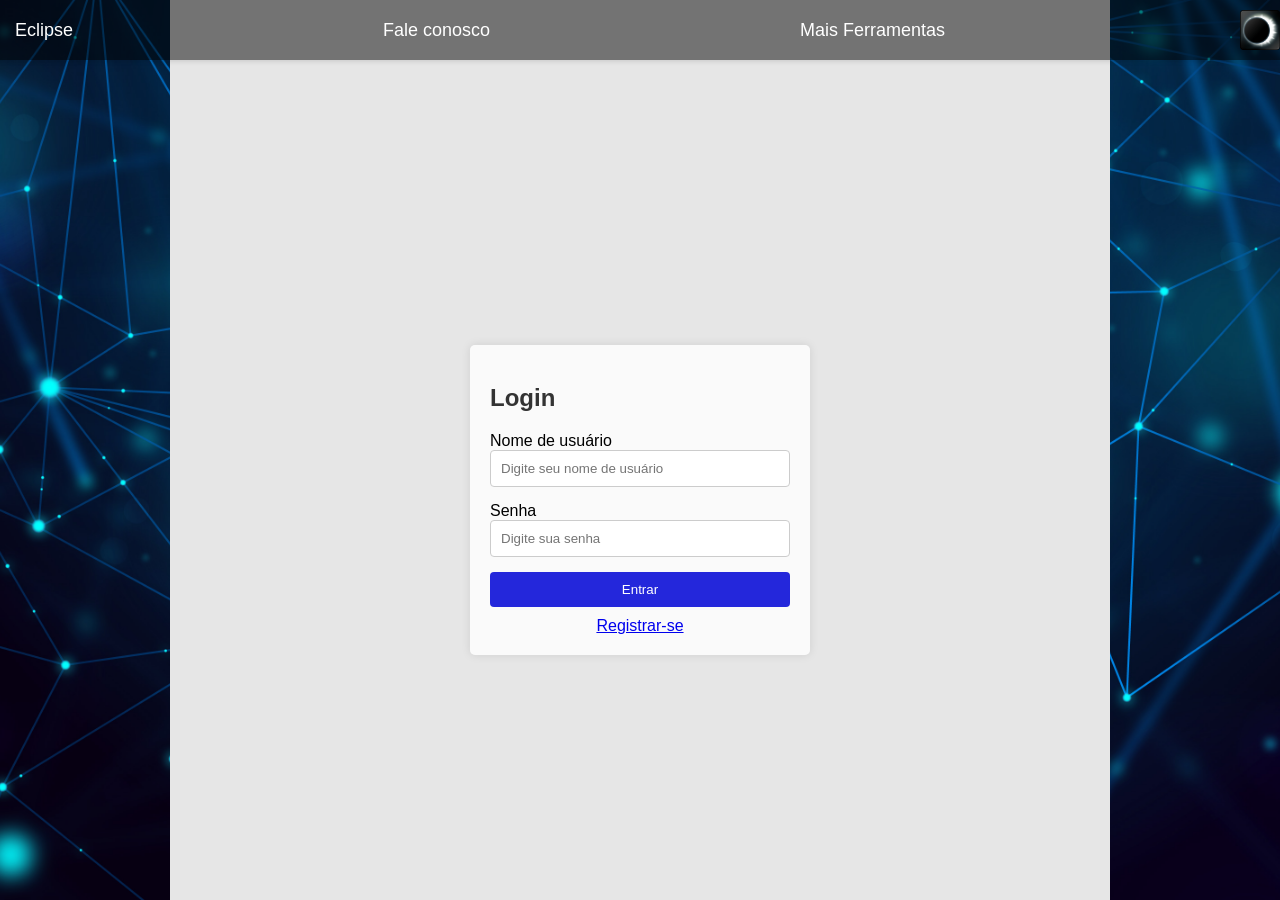
<file: Eclipse_Betta/index.html>
<!DOCTYPE html>
<html lang="pt-br">
<head>
    <meta charset="UTF-8">
    <meta name="viewport" content="width=device-width, initial-scale=1.0">
    <title>Eclipse</title>
    <style>
        @font-face {
    font-family: 'eclipse';
    src: url('aAbsoluteEmpire.otf') format('opentype'), url('aAbsoluteEmpire.ttf') format('truetype');
    font-weight: normal;
    font-style: normal;
}

body {
    background-color: white;
}
#body{
    font-family: Arial, sans-serif;
    background-color: #e6e6e6;
    display: flex;
    justify-content: center;
    align-items: center;
    height: 100vh;
    margin: 0;
}
.login-container {
    background-color: #fff;
    padding: 40px;
    border-radius: 7px;
    box-shadow: 0 0 10px rgba(0, 0, 0, 0.1);
    width: 700px;
    margin-left: 300px;
    margin-right: 300PX;
}
.login-container h2 {
    margin-bottom: 20px;
    color: #333;
}
.login-container input[type="text"],
.login-container input[type="password"] {
    width: 100%;
    padding: 10px;
    margin-bottom: 15px;
    border: 1px solid #ccc;
    border-radius: 4px;
    box-sizing: border-box;
}
.login-container input[type="submit"] {
    background-color: #2619e6;
    color: white;
    padding: 10px;
    border: none;
    border-radius: 4px;
    cursor: pointer;
    width: 100%;
}
.login-container input[type="submit"]:hover {
    background-color: #2158ce;
}
.login-container .register-link {
    margin-top: 10px;
    display: block;
    text-align: center;
}
/*.text{
    font-family: 'eclipse', Times, serif;
    padding: 30px;
    border-radius: 22px;
    font-size: 50px;
}*/
/*==============MENU===*/
body {
    font-family: Arial, sans-serif;
    background-image: url('Imagens/image.jpg'); /* Caminho para a sua imagem de fundo */
    background-size: cover; /* Ajusta a imagem para cobrir toda a tela */
    background-position: center; /* Centraliza a imagem */
    background-repeat: no-repeat; /* Evita a repetição da imagem */
    display: flex;
    justify-content: center;
    align-items: center;
    height: 100vh;
    margin: 0;
    flex-direction: column;
}

header {
    display: flex;
    justify-content: space-between;
    align-items: center;
    background-color: rgba(0, 0, 0, 0.5); /* Fundo semi-transparente */
    padding: 10px 20px;
    width: 100%;
    box-shadow: 0 2px 4px rgba(0, 0, 0, 0.1);
    position: fixed; /* Fixa o menu no topo */
    top: 0;
    z-index: 1000; /* Garante que o menu fique acima de outros elementos */
}

header a {
    color: #fff;
    text-decoration: none;
    margin: 0 15px;
    font-size: 18px;
}

header a:hover {
    text-decoration: underline;
}

header img {
    width: 40px;
}

.login-container {
    background-color: rgba(255, 255, 255, 0.8); /* Fundo branco com transparência */
    padding: 20px;
    border-radius: 5px;
    box-shadow: 0 0 10px rgba(0, 0, 0, 0.1);
    width: 300px;
    margin-top: 100px; /* Espaço para o menu fixo */
}

.login-container h2 {
    margin-bottom: 20px;
    color: #333;
}

.login-container input[type="text"],
.login-container input[type="password"] {
    width: 100%;
    padding: 10px;
    margin-bottom: 15px;
    border: 1px solid #ccc;
    border-radius: 4px;
    box-sizing: border-box;
}

.login-container input[type="submit"] {
    background-color: #2427db;
    color: white;
    padding: 10px;
    border: none;
    border-radius: 4px;
    cursor: pointer;
    width: 100%;
}

.login-container input[type="submit"]:hover {
    background-color: #1225d4;
}

.login-container .register-link {
    margin-top: 10px;
    display: block;
    text-align: center;
}
    </style>
</head>
<body>
    <header>
        <a href="">Eclipse</a>
        <a href="">Fale conosco</a>
        <a href="">Mais Ferramentas</a>
        <img src="Icon/Aha-Soft-Space-Solar-eclipse.256.png" width="40px">
    </header>
    <div id="body">
    <div class="login-container">
        <h2>Login</h2>
        <form action="/login" method="POST">
            <label for="username">Nome de usuário</label>
            <input type="text" id="username" name="username" placeholder="Digite seu nome de usuário" required>
    
            <label for="password">Senha</label>
            <input type="password" id="password" name="password" placeholder="Digite sua senha" required>
    
            <input type="submit" value="Entrar">
        </form>
        <a href="/register" class="register-link">Registrar-se</a>
    </div>
    <script src="script.js"></script>
</div>

</body>
</html>
</file>
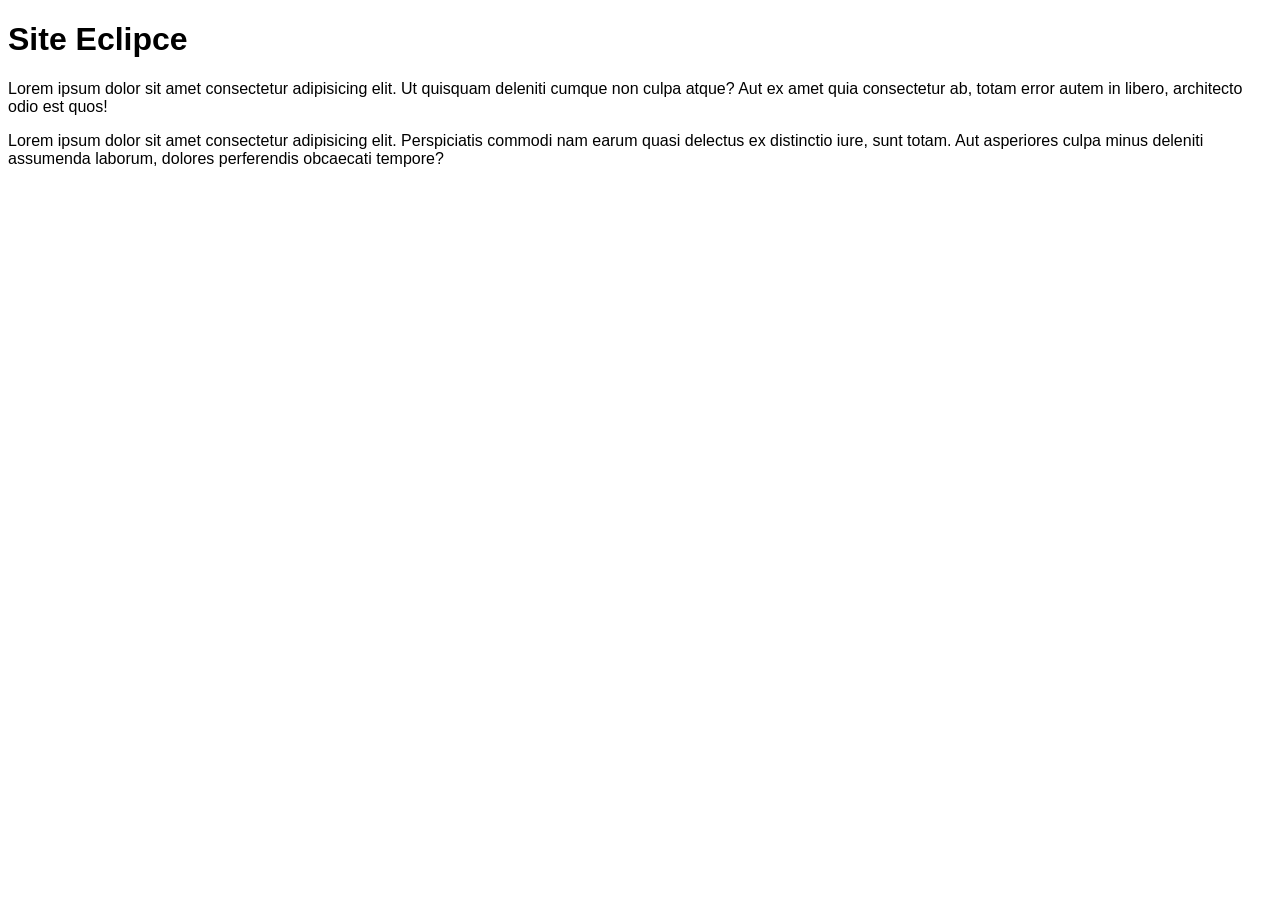
<file: Projeto js/Páginas/index02.html>
<!DOCTYPE html>
<html lang="pt-br">
<head>
    <meta charset="UTF-8">
    <meta name="viewport" content="width=device-width, initial-scale=1.0">
    <title>Eclipce</title>
    <style>
        body{
            font-family: 'Segoe UI', Tahoma, Geneva, Verdana, sans-serif
        }
    </style>
</head>
<body>
    <h1>Site Eclipce</h1>
    <p>Lorem ipsum dolor sit amet consectetur adipisicing elit. Ut quisquam deleniti cumque non culpa atque? Aut ex amet quia consectetur ab, totam error autem in libero, architecto odio est quos!</p>

    <p>Lorem ipsum dolor sit amet consectetur adipisicing elit. Perspiciatis commodi nam earum quasi delectus ex distinctio iure, sunt totam. Aut asperiores culpa minus deleniti assumenda laborum, dolores perferendis obcaecati tempore?</p>

    <script>
        var nome = window.prompt('Digite seu nome: ')
        document.write(`O seu nome tem ${nome.length} letras. `)
        window.document.write(window.document.charset) //estudos do DOM//
    </script>
</body>
</html>
</file>
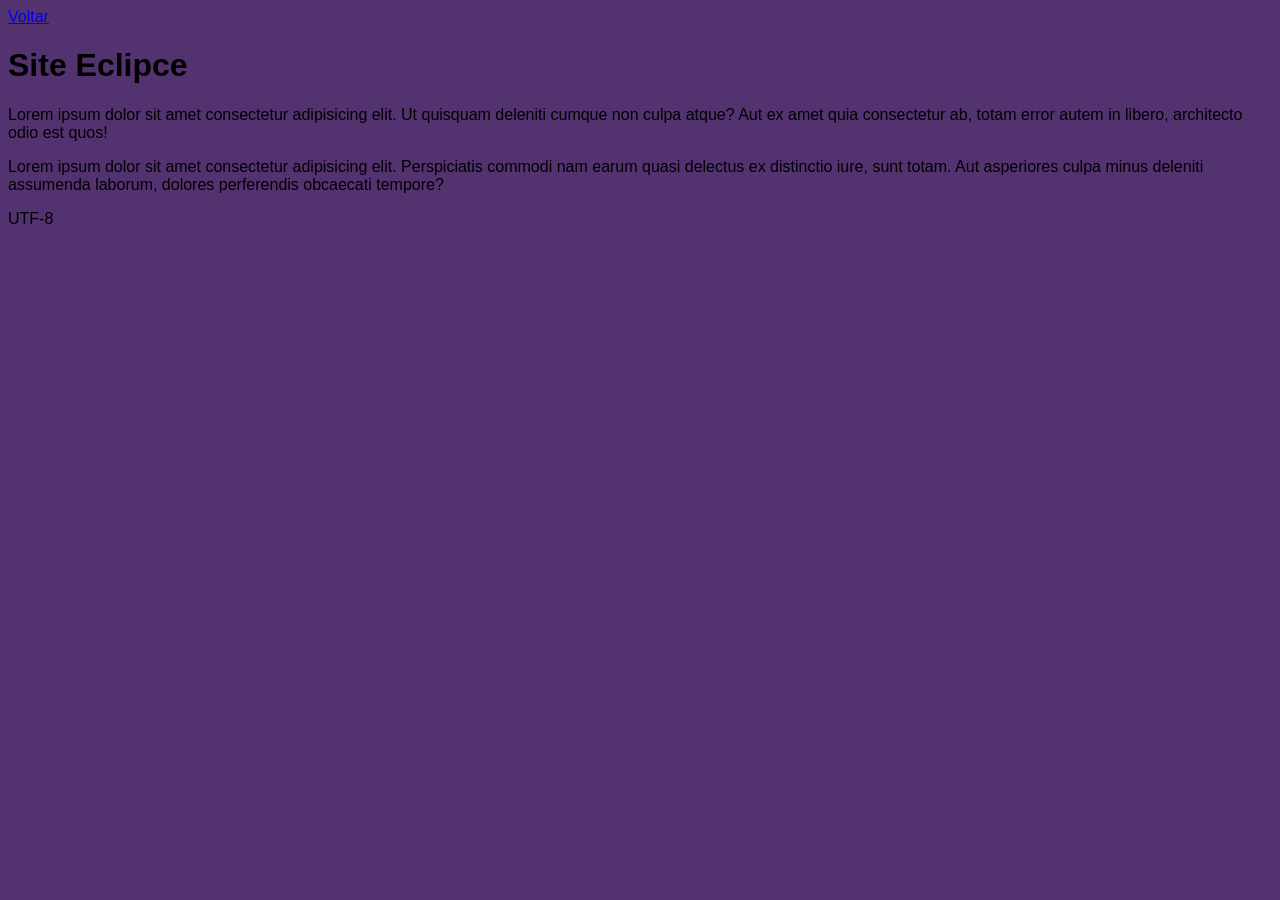
<file: Projeto js/Páginas/index03.html>
<!DOCTYPE html>
<html lang="pt-br">
<head>
    <meta charset="UTF-8">
    <meta name="viewport" content="width=device-width, initial-scale=1.0">
    <title>Eclipce</title>
    <link rel="stylesheet" href="style.css">
</head>
<body>
    <a href="index02.html">Voltar</a>
    <h1>Site Eclipce</h1>
    <p>Lorem ipsum dolor sit amet consectetur adipisicing elit. Ut quisquam deleniti cumque non culpa atque? Aut ex amet quia consectetur ab, totam error autem in libero, architecto odio est quos!</p>

    <p>Lorem ipsum dolor sit amet consectetur adipisicing elit. Perspiciatis commodi nam earum quasi delectus ex distinctio iure, sunt totam. Aut asperiores culpa minus deleniti assumenda laborum, dolores perferendis obcaecati tempore?</p>

    <script>
        window.document.write(window.document.charset) //estudos do DOM//
    </script>
</body>
</html>
</file>
<file: Projeto js/Páginas/style.css>
@charset "UTF-8";
    body {
        background-color: rgb(82, 51, 112);
        font-family: 'Segoe UI', Tahoma, Geneva, Verdana, sans-serif;
    }
</file>
